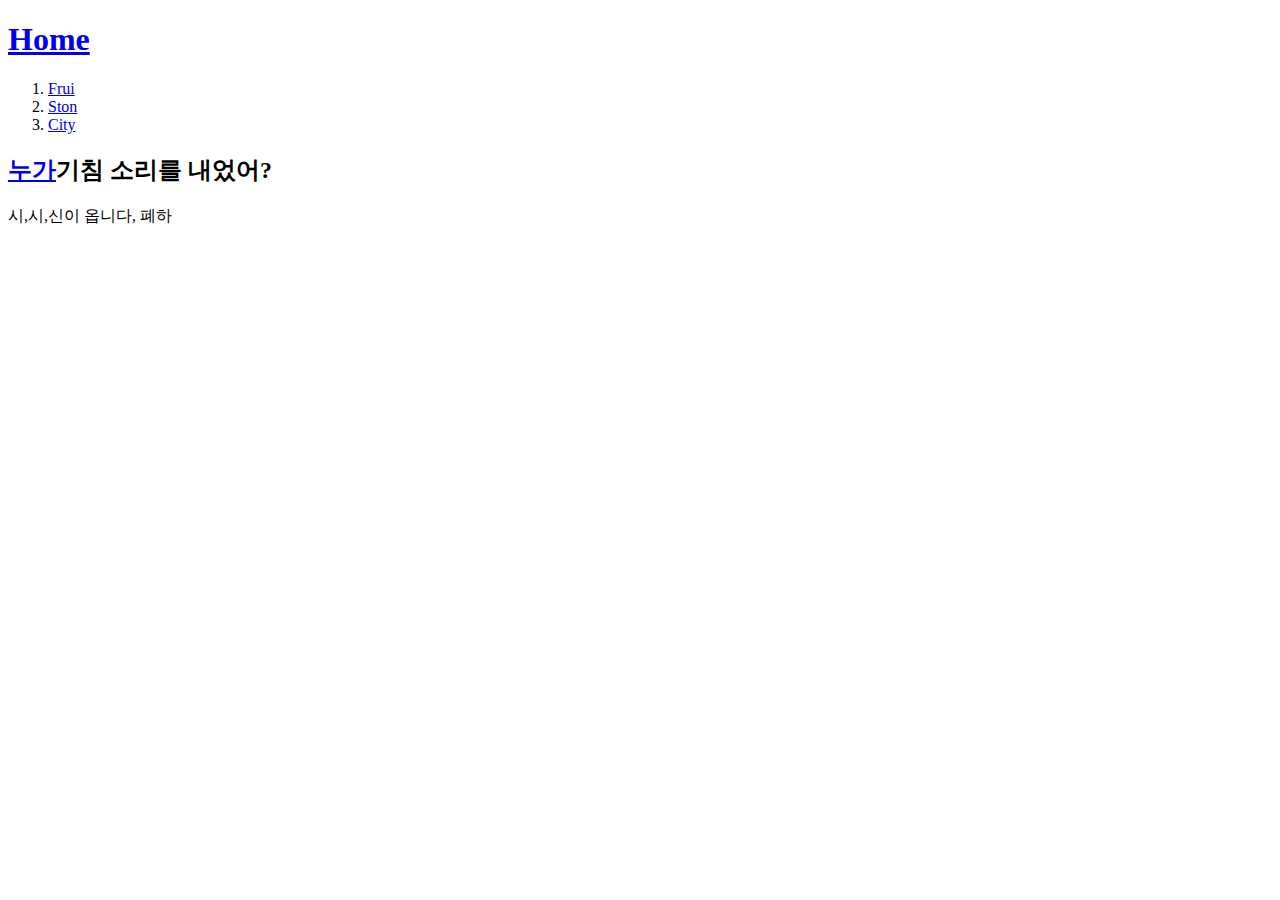
<file: index.html>
<!DOCTYPE html>
<!DOCTYPE html>
<html>
<head>
  <title>WEB1 - 웰컴!!</title>
  <meta charset="utf-8">
</head>

<body>
  <h1><a href="index.html">Home</a></h1>
  <ol>
    <li><a href="1.html">Frui</a></li>
    <li><a href="2.html">Ston</a></li>
    <li><a href="3.html">City</a></li>
  </ol>
  <h2><a href="http://web.humoruniv.com/main.html" target ="_blank" title="웃대">누가</a>기침 소리를 내었어?</h2>
  <p>시,시,신이 옵니다, 폐하</p>
</body>
</html>
</file>
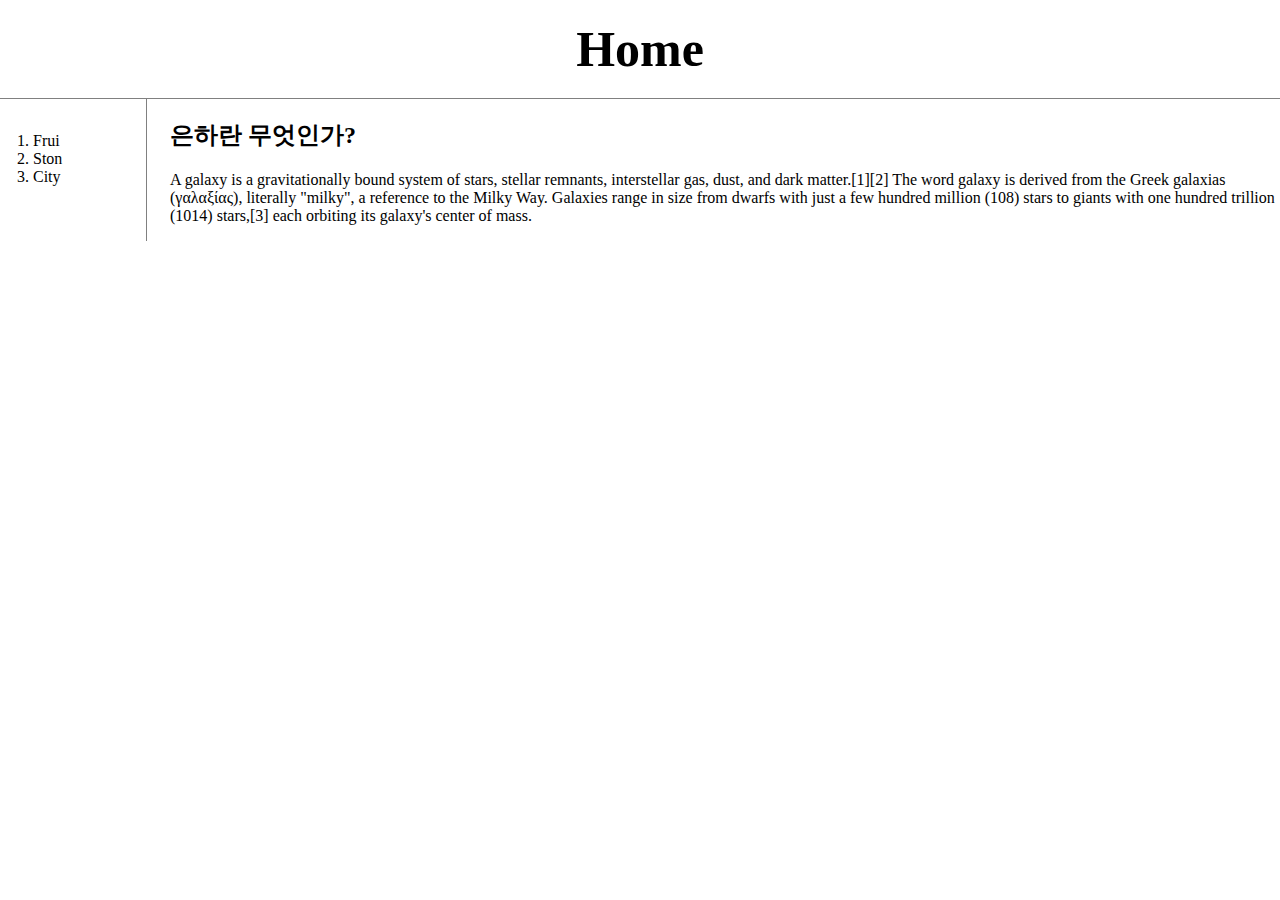
<file: 2.html>
<!DOCTYPE html>
<html>
<head>
  <title>WEB1 - Galaxy</title>
  <meta charset="utf-8">
  <link rel="stylesheet" href="style.css">
</head>

<body>
  <h1><a href="index.html">Home</a></h1>
  <div id="grid">
    <ol>
      <li><a href="1.html">Frui</a></li>
      <li><a href="2.html">Ston</a></li>
      <li><a href="3.html">City</a></li>
    </ol>
    <div id="article">
      <h2><a href="http://web.humoruniv.com/main.html" target ="_blank" title="웃대">은하</a>란 무엇인가?</h2>
      <p>A galaxy is a gravitationally bound system of stars, stellar remnants, interstellar gas, dust, and dark matter.[1][2] The word galaxy is derived from the Greek galaxias (γαλαξίας), literally "milky", a reference to the Milky Way. Galaxies range in size from dwarfs with just a few hundred million (108) stars to giants with one hundred trillion (1014) stars,[3] each orbiting its galaxy's center of mass.</p>
    </div>
  </div>
</body>
</html>
</file>
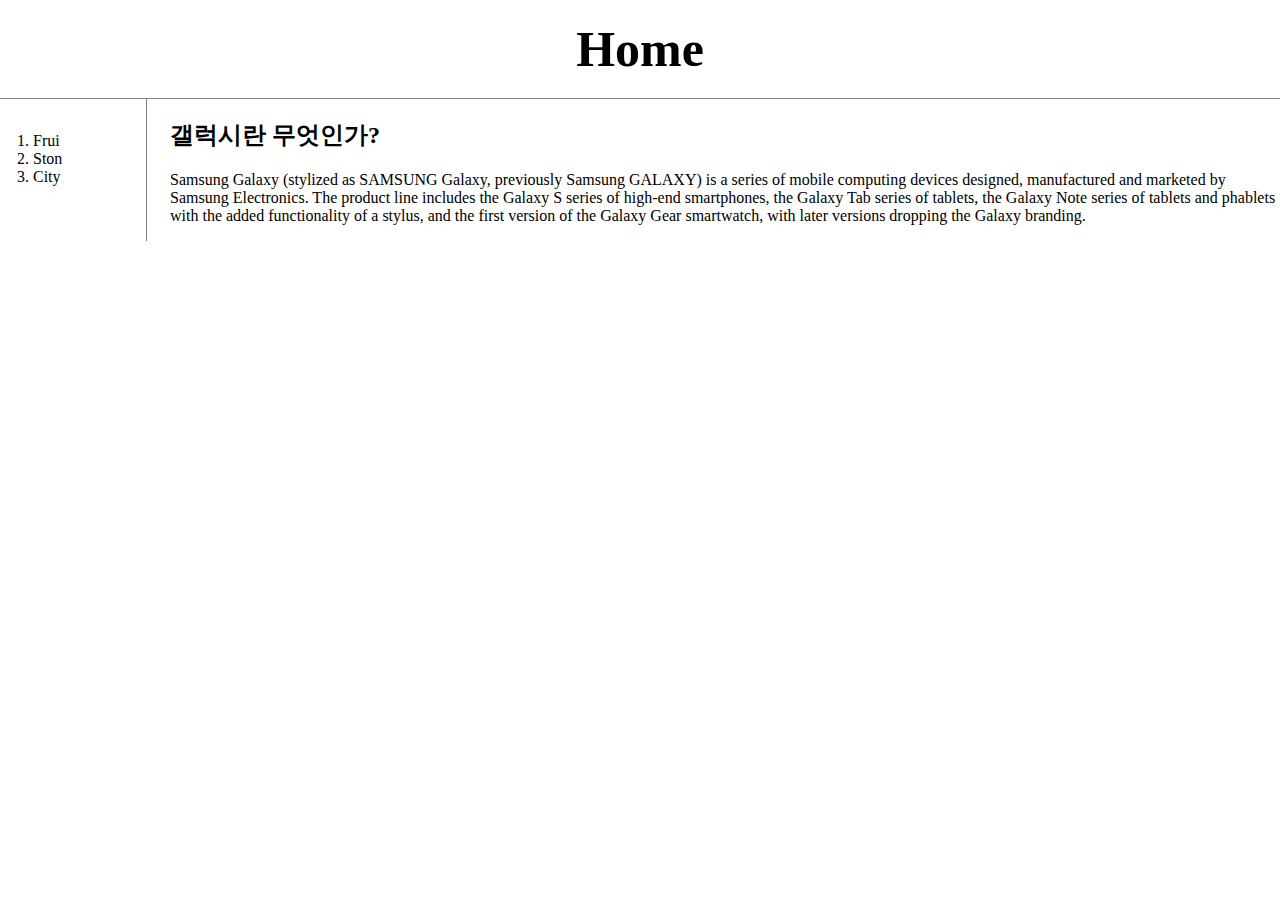
<file: 3.html>
<!DOCTYPE html>
<html>
<head>
  <title>WEB1 - 갤럭시</title>
  <meta charset="utf-8">
  <link rel="stylesheet" href="style.css">
</head>

<body>
  <h1><a href="index.html">Home</a></h1>
  <div id="grid">
      <ol>
        <li><a href="1.html">Frui</a></li>
        <li><a href="2.html">Ston</a></li>
        <li><a href="3.html">City</a></li>
      </ol>
      <div id="article">
        <h2><a href="http://web.humoruniv.com/main.html" target ="_blank" title="웃대">갤럭시</a>란 무엇인가?</h2>
        <p>Samsung Galaxy (stylized as SAMSUNG Galaxy, previously Samsung GALAXY) is a series of mobile computing devices designed, manufactured and marketed by Samsung Electronics. The product line includes the Galaxy S series of high-end smartphones, the Galaxy Tab series of tablets, the Galaxy Note series of tablets and phablets with the added functionality of a stylus, and the first version of the Galaxy Gear smartwatch, with later versions dropping the Galaxy branding.</p>
    </div>
  </div>
</body>
</html>
</file>
<file: style.css>
body{
  margin: 0;
}
  a {
    color:black;
    text-decoration: none;
  }
  h1 {
    text-align: center;
    font-size: 50px;
    margin: 0;
    border-bottom: 1px gray solid;
    padding: 20px;
  }
  #grid ol{
    border-right: 1px solid gray;
    width: 80px;
    padding: 33px;
    margin: 0;
  }
  #grid{
    display: grid;
    grid-template-columns: 150px 1fr;
  }
  #grid #article{
    padding-left: 20px
  }
  @media(max-width:800px){
    #grid{
      display: block;
    }
    #grid ol{
      border-right: none;
    }
  }
</file>
